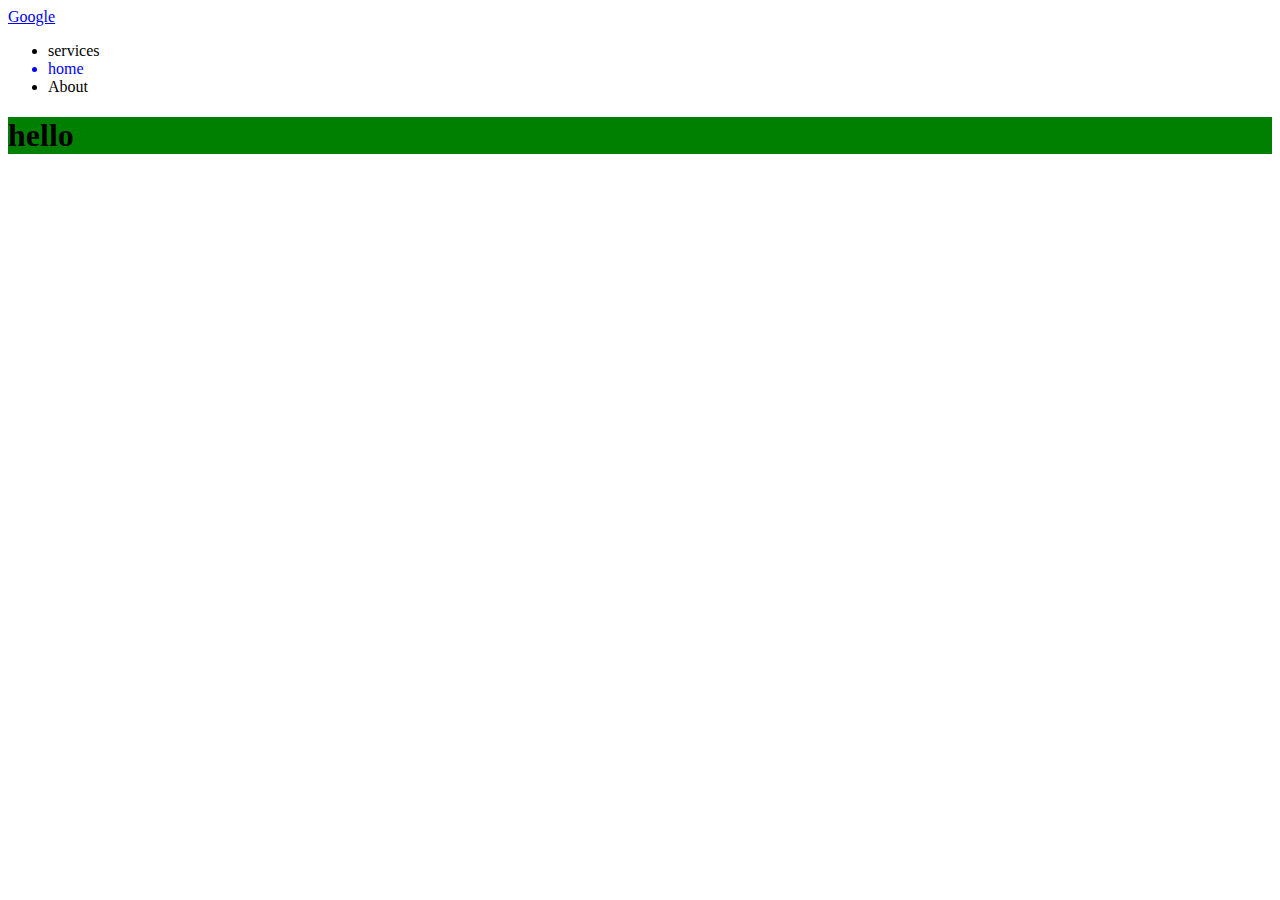
<file: happybirthday/Learningcss/index.html>
<!DOCTYPE html>
<html lang="en">
<head>
    <meta charset="UTF-8">
    <meta name="viewport" content="width=device-width, initial-scale=1.0">
    <link rel="stylesheet" href="styles.css">
    <title>Document</title>
</head>
<body>
    <a href="http://www.google.com" target="_blank" id="google-link">Google</a>
    <ul>
    <li>services</li>
    <li>home </li>
    <li>About</li></ul>
   <h1 class="sub subtle">hello</h1> 
</body>
</html>
</file>
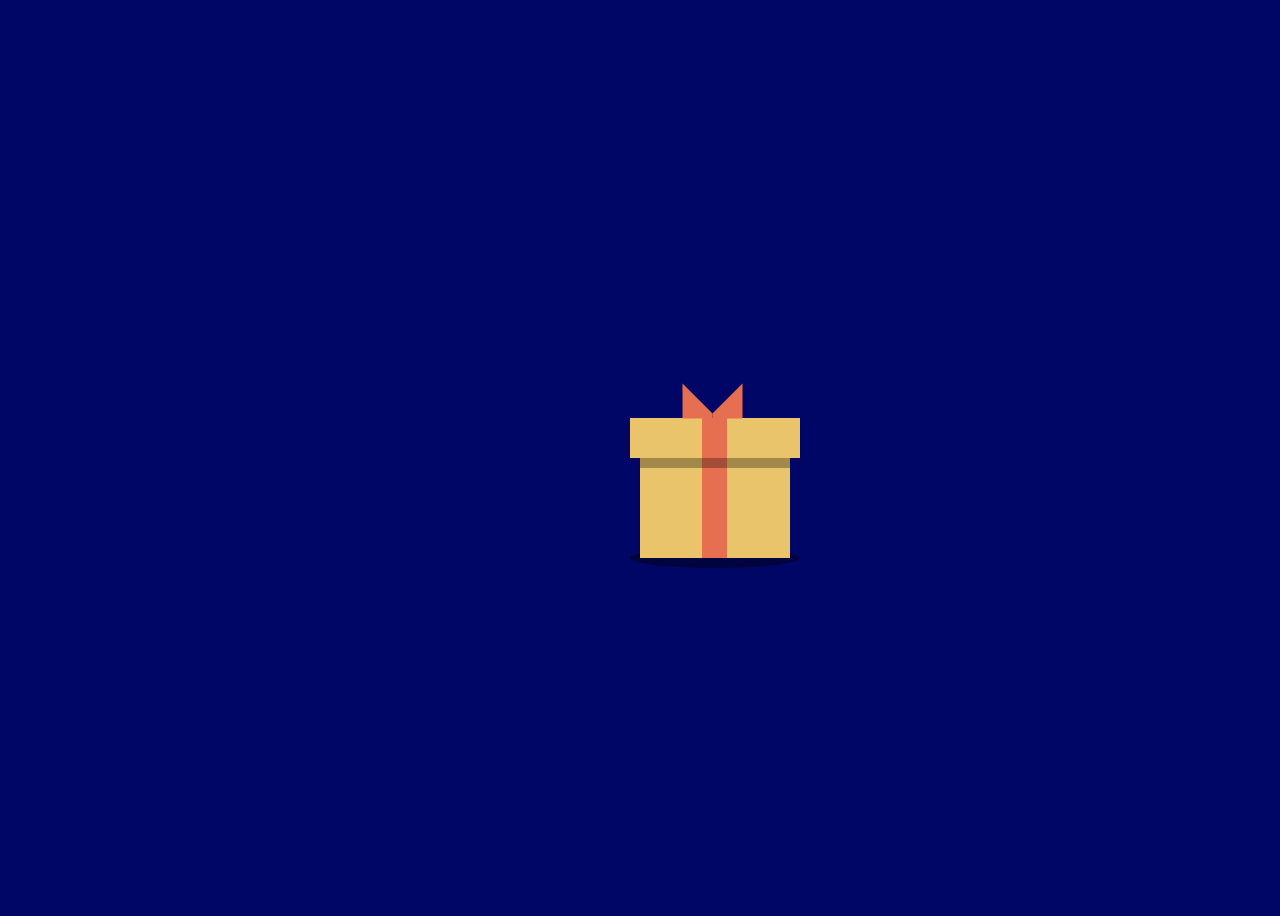
<file: happybirthday/index2.html>
<!DOCTYPE html>
<html lang="en">
  <head>
    <meta charset="UTF-8" />
    <meta name="viewport" content="width=device-width, initial-scal  e=1.0" />
    <title>Happy Birthday To Me</title>
    <link rel="preconnect" href="https://fonts.googleapis.com" />
    <link rel="preconnect" href="https://fonts.gstatic.com" crossorigin />
    <link
      href="https://fonts.googleapis.com/css2?family=Poppins:ital,wght@0,100;0,200;0,300;0,400;0,500;0,600;0,700;0,800;0,900;1,100;1,200;1,300;1,400;1,500;1,600;1,700;1,800;1,900&display=swap"
      rel="stylesheet"
    />
    <link rel="stylesheet" href="style2.css" />
  </head>
  <body>
    <a
      href="javascript:setTimeout(()=>{window.location = 'index.html' },1000);"
    >  
      <div class="gift-container" id="gift">
        <div class="gift">
          <input type="checkbox" id="click" />
          <label for="click" class="click"></label>
          <div class="wishes">happy birthday to me 🎂🎂</div>
        </div>
      </div>
    </a>
    <script src="script2.js"></script>
  </body>
</html>
</file>
<file: happybirthday/Learningcss/styles.css>
ul li:nth-child(2){
    color: blue;
}
#google-link :link {  
  color: blue;
}
#google-link:visited {
    color: red;

}
h1[class~=subtle] {
    background-color: green;
}
/* 
properties and 

*/
</file>
<file: happybirthday/style2.css>
*{
    font-family: "Poppins", sans-serif;
    font-style: normal;  
}
body{
    background: #000666;
    color: #ffffff;
    display: flex;
    justify-content: center;
    min-height: 100vh;
    align-items: center;
    overflow: hidden;
}
.gift-container{
    position: relative;
}
.gift-container::before{
    content: "";
    position: absolute;
    width: 170px;
    height: 20px;
    border-radius: 50%;
    top: 90px;
    left: -10px;
    background-color: rgba(0,0,0,0.4);
}
.gift{
    position: absolute;
    width: 150px;
    height: 100px;
    background-color: #e9c46a;
}
.gift::before{
    content: '';
    position: absolute;
    width: 25px;
    height: 100px;
    background-color: #e76f51;
    left: 62px;

}
.gift::after{
    content: '';
    position: absolute;
    box-shadow: inset 0 10px rgba(0,0,0,0.3);
    width: 150px;
    height: 100px;
}
#click{
    display: none;

}
.click{
    position: absolute;
    background-color: #e9c46a;
    width: 170px;
    height: 40px;
    top: -40px;
    left: -10px;
    transform-origin: bottom left;
    transform: 0.3s;
    cursor: pointer;
}
.click::before{
    position: absolute;
    content: '';
    width: 25px;
    height: 40px;
    background-color: #e76f51;
    left: 72px;
}
.click::after{
    content: '';
    position: absolute;
    width: 5px;
    height: 0;
    border-bottom: 30px solid #e76f51;
    border-top: 30px solid #e76f51;
    border-right: 30px solid transparent;
    transform: rotate(-90deg);
    left: 65px;
    top: -47px;
}
#click:checked+.click{
    transform: rotate(-110deg) scale(0.85);
}
#click:checked~.wishes{
    transform: translateY(-120px);
}
.wishes{
    position: absolute;
    transition: 0.5s;
    color: #333;
    font-size: 20px;
    text-transform: uppercase;
    text-align: center;
    z-index: -1;
    left: 10px;
    color: #ffffff;
    text-shadow: 0 0 10px #020202;
    overflow: hidden;

}
</file>
